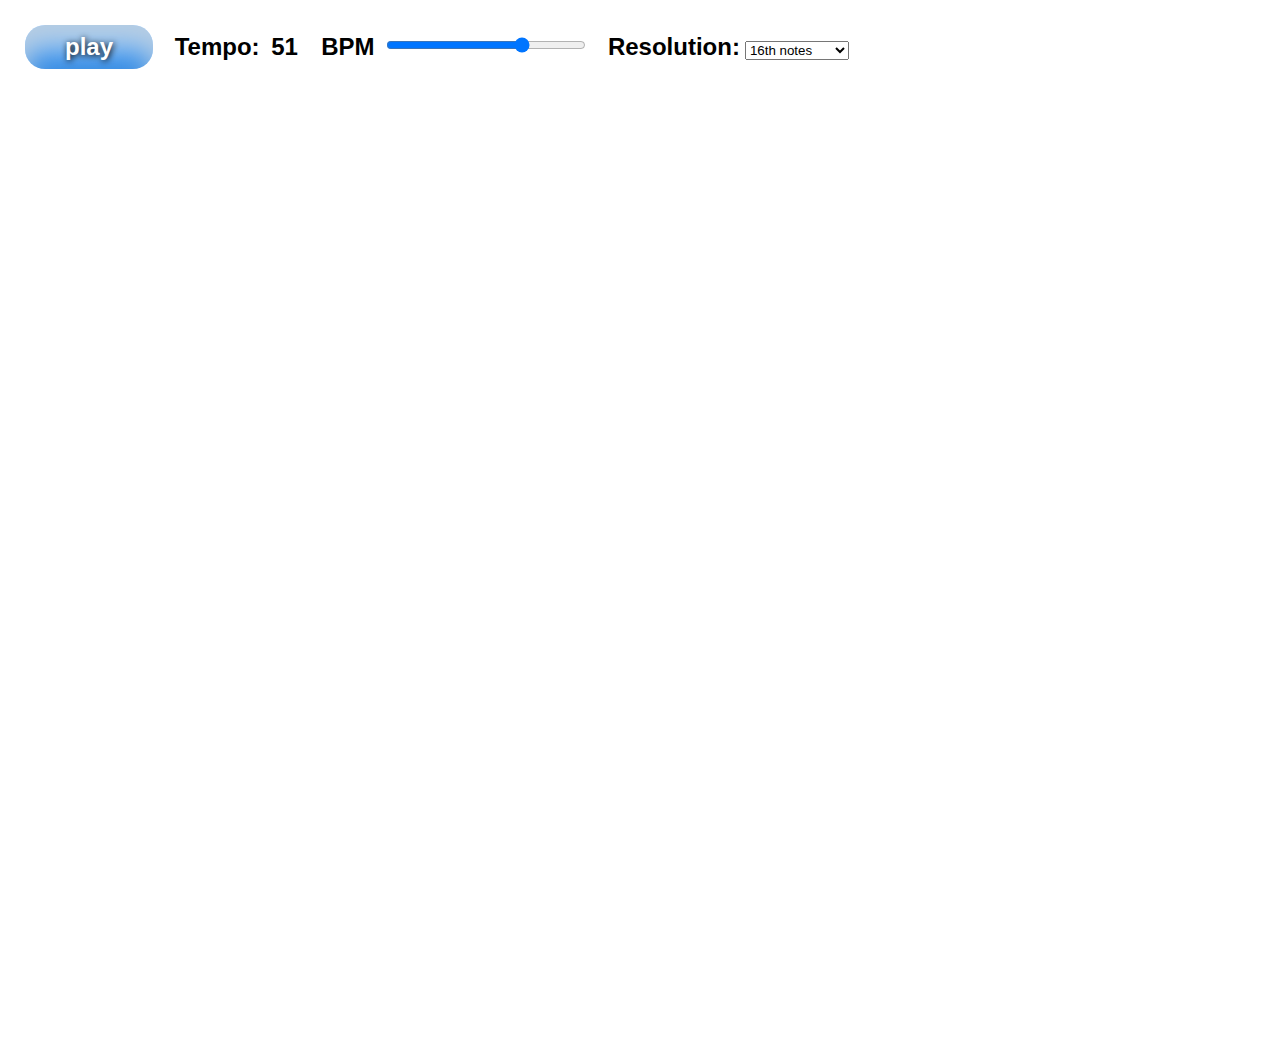
<file: metronome/index.html>
<html><head>
    <meta charset="UTF-8">
    <meta name="viewport" content="width=device-width user-scalable=no">
    <title>Metronome</title>
    <link rel="stylesheet" href="main.css">
    <script src="metronome.js"></script>
  </head>
  <body>
    <div id="controls">
      <div><a class="play" onclick="this.innerText = playMetronome();">play</a></div>
      <div id="tempoBox">Tempo: <span id="showTempo">51</span>BPM <input id="tempo" type="range" min="30.0" max="160.0" step="1" value="120" style="height: 20px; width: 200px" oninput="tempo = event.target.value; document.getElementById('showTempo').innerText=tempo;"></div>
      <div>Resolution:<select onchange="noteResolution = this.selectedIndex;"><option>16th notes</option><option>8th notes</option><option>Quarter notes</option></select></div>
    </div>


<div class="container"><canvas width="1920" height="961"></canvas></div></body></html>
</file>
<file: metronome/main.css>
#controls {
	font-family:arial;
	font-size:24px;
	font-weight:bold;
	margin: 15px;
}

#controls * {
	margin: 5px;
	display:inline-block;
	
}

.play {
	-moz-box-shadow:inset 0px 20px 26px 0px #b6cde3;
	-webkit-box-shadow:inset 0px 20px 26px 0px #b6cde3;
	box-shadow:inset 0px 20px 26px 0px #b6cde3;
	background:-webkit-gradient( linear, left top, left bottom, color-stop(0.05, #79bbff), color-stop(1, #378de5) );
	background:-moz-linear-gradient( center top, #79bbff 5%, #378de5 100% );
	background-color:#79bbff;
	-moz-border-radius:20px;
	-webkit-border-radius:20px;
	border-radius:20px;
	color:#ffffff;
	padding:8px 24px;
	text-decoration:none;
	text-shadow:1px 1px 6px #000000;
	width: 80px;
	text-align: center;
}

.play:hover {
	background:-webkit-gradient( linear, left top, left bottom, color-stop(0.05, #378de5), color-stop(1, #79bbff) );
	background:-moz-linear-gradient( center top, #378de5 5%, #79bbff 100% );
	background-color:#378de5;
}

.play:active {
	position:relative;
	top:1px; left: 1px;
}

#showTempo { 
	display: inline-block;
	width: 45px; 
}

#showSwing { 
	display: inline-block;
	width: 40px; 
}

* {
    -webkit-user-select: none;
}

body, html {
    margin: 0;
    height: 100%;
    position: relative;
}
body {
    overflow: auto;
}
</file>
